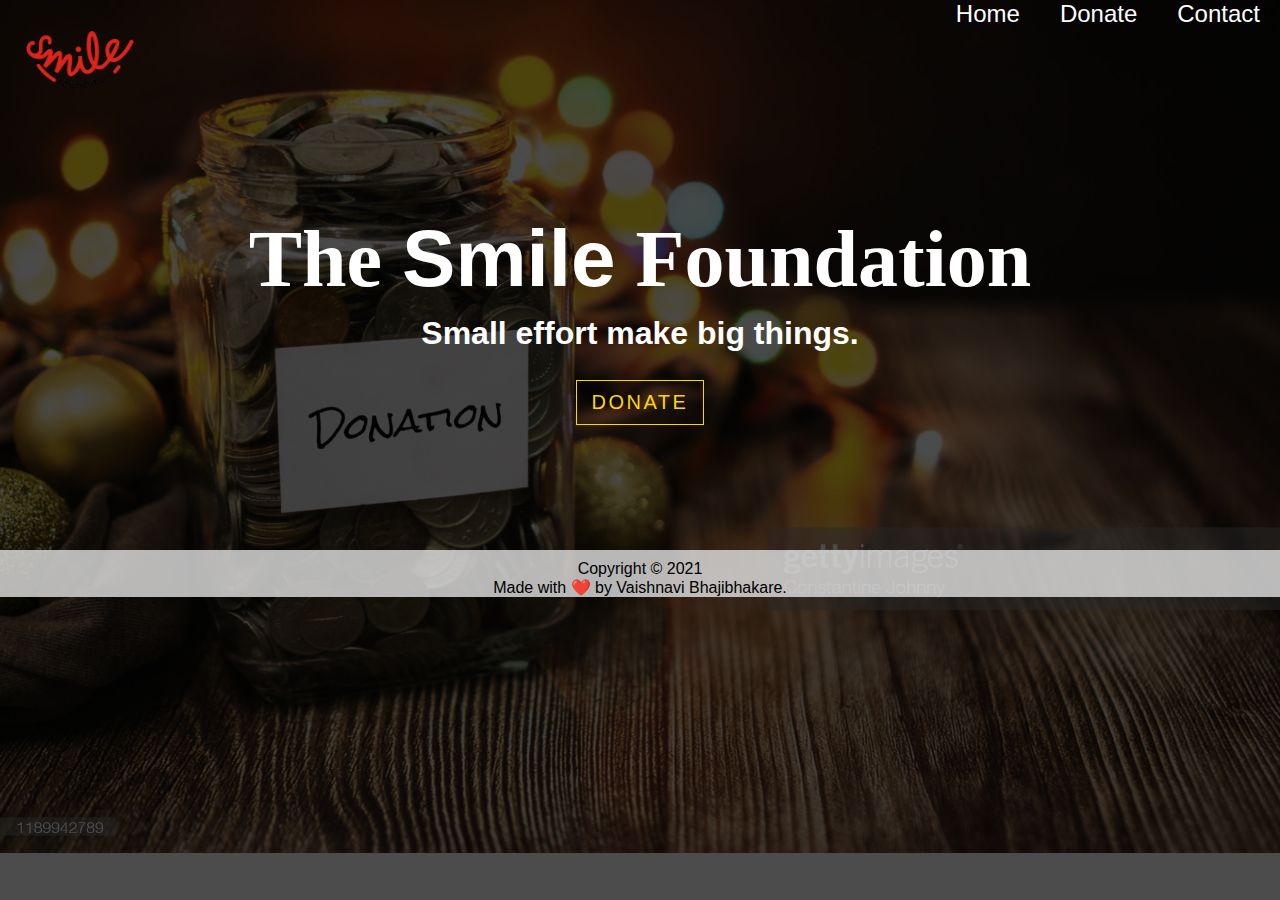
<file: index.html>
<!DOCTYPE html>
<html lang="en" dir="ltr">

<head>
  <meta charset="utf-8">
  <title>The Smile Foundation</title>

  <link rel="preconnect" href="https://fonts.googleapis.com">
  <link rel="preconnect" href="https://fonts.gstatic.com" crossorigin>
  <link href="https://fonts.googleapis.com/css2?family=Montserrat&family=Permanent+Marker&display=swap" rel="stylesheet">

  <link href="https://cdn.jsdelivr.net/npm/bootstrap@5.1.0/dist/css/bootstrap.min.css" rel="stylesheet" integrity="sha384-KyZXEAg3QhqLMpG8r+8fhAXLRk2vvoC2f3B09zVXn8CA5QIVfZOJ3BCsw2P0p/We" crossorigin="anonymous">
  <script src="https://cdn.jsdelivr.net/npm/bootstrap@5.1.0/dist/js/bootstrap.bundle.min.js" integrity="sha384-U1DAWAznBHeqEIlVSCgzq+c9gqGAJn5c/t99JyeKa9xxaYpSvHU5awsuZVVFIhvj" crossorigin="anonymous"></script>

  <link rel="stylesheet" href="css/styles.css">
</head>

<body class="background">
    <div class="content">

      <nav class="navbar">
        <div class="white">
          <img class="logo" src="images/logo.png" alt="logo">
        </div>
          <ul class="nav-list">
            <li><a href="index.html">Home</a></li>
            <li><a href="donate.html">Donate</a></li>
            <li><a href="contact.html">Contact</a></li>
          </ul>
      </nav>

    </div>

    <div class="container white">
      <h1>The <span class="colorchange">Smile</span> Foundation</h1>
      <h5>Small effort make big things.</h5>
      <br>
      <a href="donate.html"><button class="btn">DONATE</button></a>
    </div>

    <footer>
      <p>Copyright &copy 2021 <br>
        Made with ❤️️ by Vaishnavi Bhajibhakare.
      </p>
    </footer>
</body>

</html>
</file>
<file: css/styles.css>
* {
  padding: 0;
  margin: 0;
  border: 0px;
  font-family: Verdana, Geneva, Tahoma, sans-serif;
}

img {
  height: 25rem;
  width: 20rem;
}

h1 {
  font-family: 'Permanent Marker', cursive;
  font-size: 5rem;
}

h5 {
  padding: 10px;
  font-size: 2rem;
}

.white {
  color: white;
}

.paybutton {
  margin-top: 50px;  
}

.navnar {
  display: flex;
  padding: 30px;
}

.nav-list {
  display: flex;
  align-items: center;
  justify-content: flex-end;
}

.nav-list li {
  list-style: none;
  padding: 0px 20px;
}

.nav-list li a {
  text-decoration: none;
  color: white;
  font-size: 1.5rem;
}

.nav-list li a:hover {
  color: gold;
}

.container {
  margin-left: auto;
  margin-right: auto;
  margin-top: 120px;
  text-align: center;
}

.slides {
  height: 25rem;
  display: block;
  margin-left: auto;
  margin-right: auto;
  width: 50%;
}

.content {
  min-height: 93px;
}

.colorchange {
  animation: colorchange 1s infinite;
}

@keyframes colorchange {
  
  50%{color: white;}
  100%{color: gold;}
}

.btn {
  border: 1px solid gold;
  padding: 10px 15px;
  background-color: transparent;
  color: gold;
  letter-spacing: 2.5px;
  font-size: 20px;
}

button:hover {
  background: gold;
  color: white;
}

.background {
  background: rgba(0, 0, 0, 0.7) url(../images/donate.jpg);
  background-size: cover;
  background-repeat: no-repeat;
  background-blend-mode: darken;
}

.logo {
  height: 80px;
  width: auto;
  float: left;
  margin-left: 20px;
  height: 120px;
  width: auto;
}

footer{
	text-align: center;
	background-color: rgba(228, 228, 228, 0.8);
	overflow: hidden;
	padding-top: 10px;
  margin-top: 7.8rem;
  margin-bottom: 0;
}
</file>
